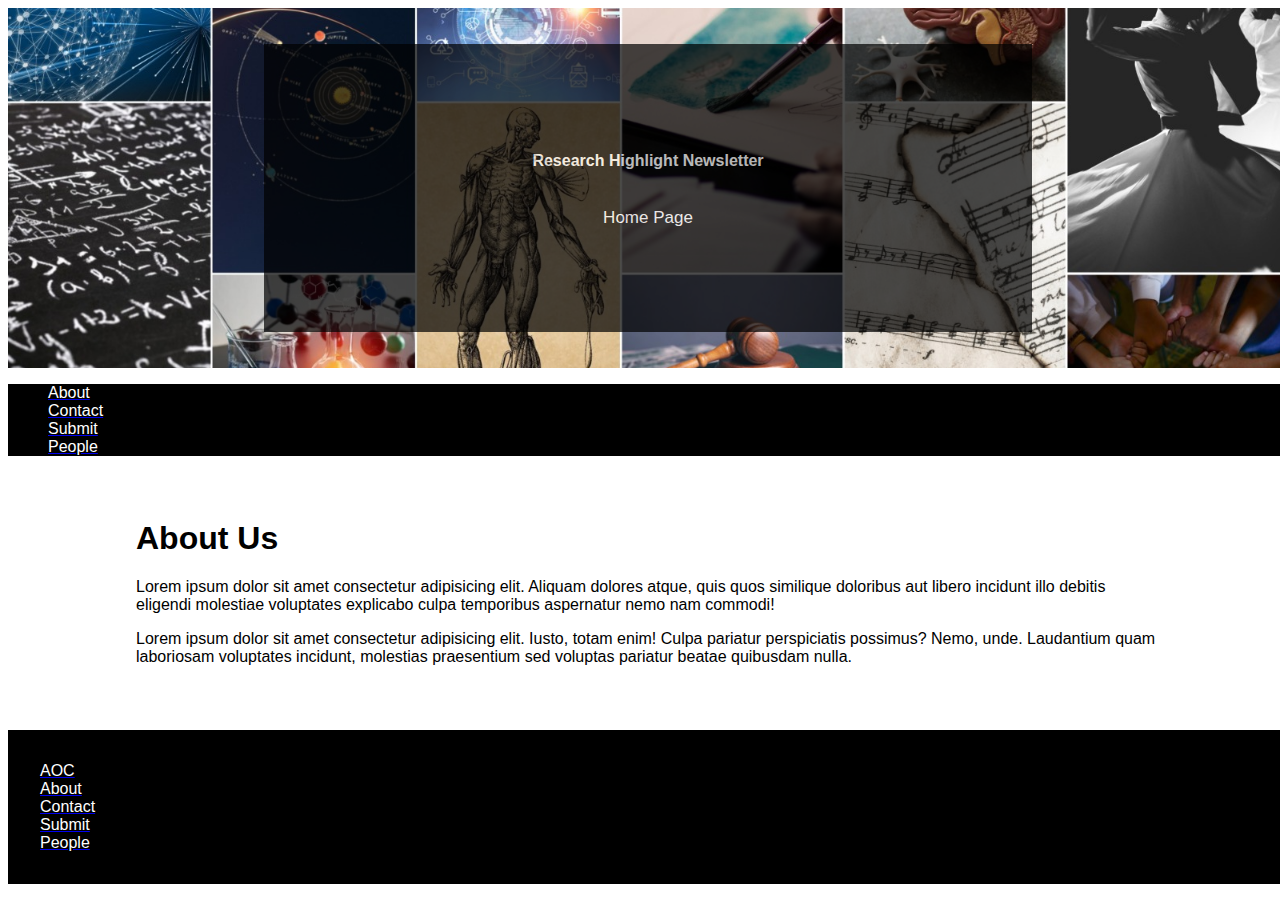
<file: index.html>
<html lang="en">
<head>
    <meta charset="UTF-8">
    <meta http-equiv="X-UA-Compatible" content="IE=edge">
    <meta name="viewport" content="width=device-width, initial-scale=1.0">
    <link href="https://cdn.jsdelivr.net/npm/bootstrap@5.0.1/dist/css/bootstrap.min.css" rel="stylesheet" integrity="sha384-+0n0xVW2eSR5OomGNYDnhzAbDsOXxcvSN1TPprVMTNDbiYZCxYbOOl7+AMvyTG2x" crossorigin="anonymous">
    <link rel="stylesheet" href="styles.css">
    <title>Newsletter|About</title>
</head>
<body>
  
    <header>
        <div class="head">
          <h4>Research Highlight Newsletter</h4>
          <p>Home Page</p>
        </div>
    </header>
  <nav style="background-color: black;">  <ul class="nav" style="justify-content: flex-end;">
        <li class="nav-item">
          <a class="nav-link" href="index.html"><span>About</span></a>
        </li>
        
        <li class="nav-item">
          <a class="nav-link" href="contact.html"><span>Contact</span></a>
        </li>
        
        <li class="nav-item">
          <a class="nav-link" href="submit.html"><span>Submit</span></a>
        </li>
        
        <li class="nav-item">
          <a class="nav-link" href="team.html"><span>People</span></a>
        </li>
      </ul>
  </nav>

    <main class="content">
        <h1>About Us</h1>
        <p>Lorem ipsum dolor sit amet consectetur adipisicing elit. Aliquam dolores atque, quis quos similique doloribus aut libero incidunt illo debitis eligendi molestiae voluptates explicabo culpa temporibus aspernatur nemo nam commodi!</p>
        <p>Lorem ipsum dolor sit amet consectetur adipisicing elit. Iusto, totam enim! Culpa pariatur perspiciatis possimus? Nemo, unde. Laudantium quam laboriosam voluptates incidunt, molestias praesentium sed voluptas pariatur beatae quibusdam nulla.</p>
    </main>
    
    <footer>
          <a class="nav-link" href="http://alumni.nmsindia.org/"><span>AOC</span></a>
        <a class="nav-link" href="index.html"><span>About</span></a>
        <a class="nav-link" href="contact.html"><span>Contact</span></a>
        <a class="nav-link" href="submit.html"><span>Submit</span></a>
        <a class="nav-link" href="team.html"><span>People</span></a>
    </footer>
  
    <script src="https://cdn.jsdelivr.net/npm/bootstrap@5.0.1/dist/js/bootstrap.bundle.min.js" integrity="sha384-gtEjrD/SeCtmISkJkNUaaKMoLD0//ElJ19smozuHV6z3Iehds+3Ulb9Bn9Plx0x4" crossorigin="anonymous"></script>
    <script src="script.js"></script>
</body>
</html>
</file>
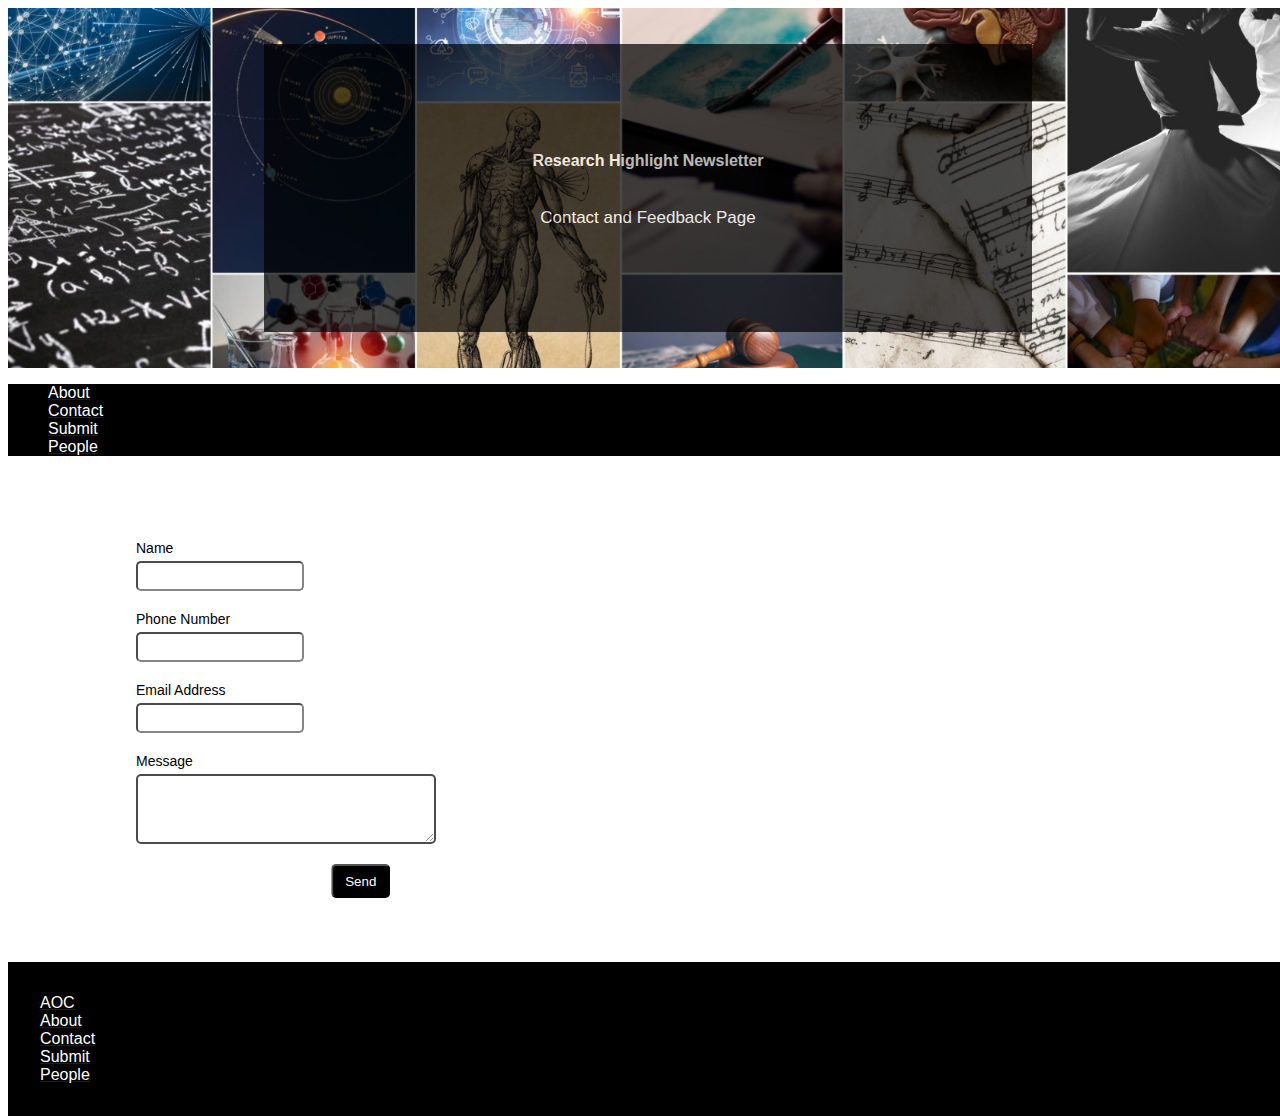
<file: contact.html>
<html lang="en">
<head>
    <meta charset="UTF-8">
    <meta http-equiv="X-UA-Compatible" content="IE=edge">
    <meta name="viewport" content="width=device-width, initial-scale=1.0">
    <link href="https://cdn.jsdelivr.net/npm/bootstrap@5.0.1/dist/css/bootstrap.min.css" rel="stylesheet" integrity="sha384-+0n0xVW2eSR5OomGNYDnhzAbDsOXxcvSN1TPprVMTNDbiYZCxYbOOl7+AMvyTG2x" crossorigin="anonymous">
    <link rel="stylesheet" href="styles.css">
    <script src="https://cdn.jsdelivr.net/npm/bootstrap@5.0.1/dist/js/bootstrap.bundle.min.js" integrity="sha384-gtEjrD/SeCtmISkJkNUaaKMoLD0//ElJ19smozuHV6z3Iehds+3Ulb9Bn9Plx0x4" crossorigin="anonymous"></script>
    <script
  src="https://code.jquery.com/jquery-3.4.1.js"
  integrity="sha256-WpOohJOqMqqyKL9FccASB9O0KwACQJpFTUBLTYOVvVU="
  crossorigin="anonymous"></script>
    <script src="script.js"></script>
    <title>Newsletter|Contact</title>
</head>
<body>
    
  <header>
    <div class="head">
      <h4>Research Highlight Newsletter</h4>
      <p>Contact and Feedback Page</p>
    </div>
    </header>

  <nav style="background-color: black;">  <ul class="nav justify-content-end">
        <li class="nav-item">
          <a class="nav-link" href="index.html"><span>About</span></a>
        </li>
        
        <li class="nav-item">
          <a class="nav-link" href="contact.html"><span>Contact</span></a>
        </li>
        
        <li class="nav-item">
          <a class="nav-link" href="submit.html"><span>Submit</span></a>
        </li>
        
        <li class="nav-item">
          <a class="nav-link" href="team.html"><span>People</span></a>
        </li>
      </ul>
  </nav>

    <main class="content">
     
        
            <form class="form-container" name="form1"  id="myForm" autocomplete="off" onsubmit="return false">
              <label for="name"><b>Name</b></label><br>
              <input type="text" id="name" name="Name" class="form-container"><br>
              <label for="phone-num"><b>Phone Number</b></label><br>
              <input type="tel" id="phone-num" name="Phone_number"><br>
              <label for="email"><b>Email Address</b></label><br>
              <input type="text" name="Email" id="email"><br>
              <label for="message"><b>Message</b></label><br>
          <textarea id="message" name="Message"></textarea><br>
             <button id="submit-form" onclick="postToGoogle()">Send</button>
            </form>
            
            <div id="reply" style="display: none;">
                <p>We will get back as soon as possible! :)</p>
                <p id="small">Return to <a href="index.html">home page</a>.</p>
            </div>
        
          
    </main>
    <footer>
        <a class="nav-link" href="http://alumni.nmsindia.org/"><span>AOC</span></a>
      <a class="nav-link" href="index.html"><span>About</span></a>
      <a class="nav-link" href="contact.html"><span>Contact</span></a>
      <a class="nav-link" href="submit.html"><span>Submit</span></a>
      <a class="nav-link" href="team.html"><span>People</span></a>
  </footer>
    
</body>
</html>
</file>
<file: styles.css>
html, body{
    width: 100%;
    height: 100%;
    font-family: 'Gill Sans', 'Gill Sans MT', Calibri, 'Trebuchet MS', sans-serif;
}
header{
    background: url(assets/WhatsApp\ Image\ 2021-06-26\ at\ 14.49.26.jpeg) no-repeat center;     
    display: flex;
    justify-content: center;
    align-items: center;
    background-size: cover;
    height:40% ;
    width: 100%;
}
.content{
    margin: 5% 10% ;
    position: relative;
}

footer{
    background-color: black;
    display: flex;
    padding: 2rem 2rem;
    flex-direction: column;
    justify-content: space-around;
}
span{
    color: white;
}

.form-container{
  color: black;
  font-size: 14px;  
  padding-top: 20;
  font-weight: lighter;
}
.form-container input[type=text], .form-container input[type=tel], .form-container input[type=email] {
border-radius: 5px;
padding:5px;
height: 30px;
width: 168px;
  margin: 5px 0 20px 0;
  border-color: black;
  opacity: 0.7;
 
}

#message{
    height: 70px;
overflow: auto;
    width: 300px;
border-width: 2px;
border-color: black;
opacity: 0.7;
margin: 5px 0 20px 0;
border-radius: 5px;
}
#submit-form{
border-width: 2px;
text-align: center;
border-color: black;
    color: white;
    transition: all 0.3s ease-in-out;
    background-color:black;
    border-radius:5px;
    height: 34px;
    font-family: 'Open Sans', sans-serif;
    transform: translate(330%,0%);
    padding: 5px 12px;

}
#submit-form:hover{
    background-color:white;
    border-color: black;
    
    color:black;
}
#reply{
    font-size: 16px;
    padding-top: 2rem;
}
#small{
    font-size: 13px;
}
.head{
    justify-content: center;
    display: flex;
    flex-direction: column;
    align-items: center;
    width: 60%;
    height: 80%;
    background-color: black;
    color: white;
    opacity: 0.7;
}
.head p{
    font-size: 17px;
}
@media screen  and (max-width: 600px){
    .head h4{
        padding-left: 1cm;
    }
    .nav{
        justify-content: space-evenly;
        flex-wrap: nowrap;
    }

}
</file>
